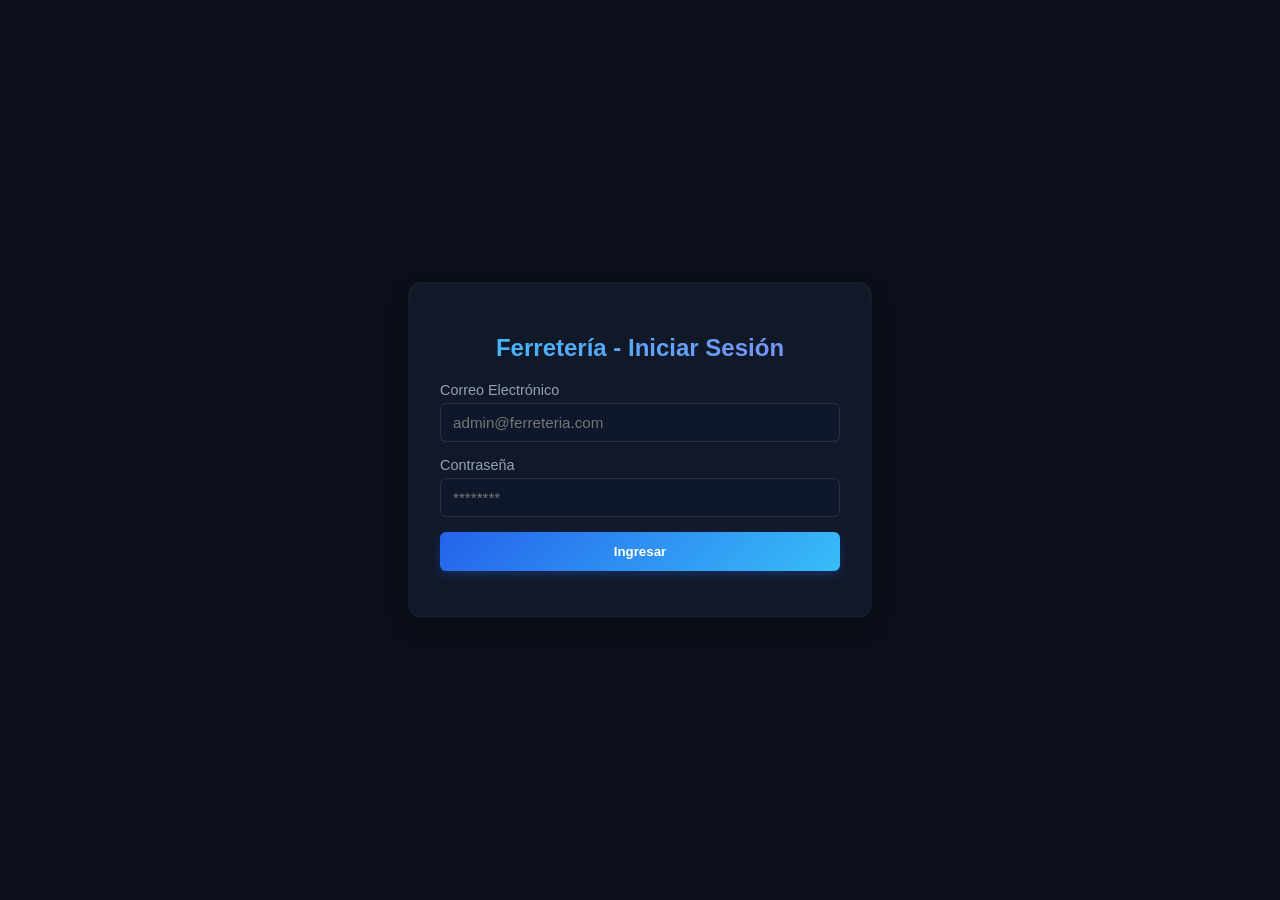
<file: index.html>
<!DOCTYPE html>
<html lang="es">
<head>
    <meta charset="UTF-8">
    <meta name="viewport" content="width=device-width, initial-scale=1.0">
    <title>Ferreteria</title>
    <link rel="stylesheet" href="style.css">
</head>
<body>
    <div class="app-container">
        <aside class="sidebar">
            <div class="sidebar-header">
                <h1>Ferreteria</h1>
            </div>
            <ul class="nav-links">
                <li><a href="#" class="active" data-section="Inicio"> Inicio</a></li>
                <li><a href="#" data-section="inventario"> Inventario</a></li>
                <li><a href="#" data-section="clientes"> Clientes</a></li>
                <li><a href="#" data-section="pos"> Punto de venta (POS)</a></li>
                <li><a href="#" data-section="ventas-dia">Ventas del Día</a></li>
                <li><a href="#" data-section="producto-mas-vendido">Top ventas</a></li>
            </ul>
            <!--   Botón de Cerrar Sesión -->
               <div style="padding: 20px; margin-top: auto;">
                <button type="button" id="btn-cerrar-sesion" style="width: 100%; padding: 11px 15px; background: linear-gradient(135deg, #16a34a, #22c55e); color: white; border-radius: 6px; font-weight: 600; border: none; cursor: pointer; box-shadow: 0 4px 12px rgba(22, 163, 74, 0.3);">Cerrar Sesión</button>
            </div>
        </aside>

        <main class="main-content">
            <header class="topbar">
                <h2 id="section-title">Dashboard</h2>
                <div class="user-profile">
                    <span>Admin Ferreteria</span>
                </div>
            </header>
            <section class="content-body">
                <div class="card">
                    <h3> Bienvenido </h3>
                    <p> Selecciona una opcion del menu para administrar productos, clientes o realizar ventas.</p>
                </div>
            </section>
        </main>
    </div>
    <!-- Script de validación de sesión seguro -->
    <script>
        try {
            // Verificamos directamente si existe la clave en el localStorage
            const usuarioLogueado = localStorage.getItem('usuarioLogueado');
            
            if (!usuarioLogueado) {
                // Si no hay sesión, redirigimos al login de forma limpia
                window.location.href = './login.html';
            }
        } catch (error) {
            console.error("Error al validar la sesión:", error);
            window.location.href = './login.html';
        }
    </script>

    <!-- Script principal de la aplicación -->
    <script src="app.js"></script>
</body>
</html>
</file>
<file: style.css>
* {
    margin: 0;
    padding: 0;
    box-sizing: border-box;
    font-family: 'segoe UI', Tahoma, Geneva, Verdana, sans-serif;
}
body {
    background-color: #0b0f19;
    color: #f3f4f6;
}
.app-container {
    display: flex;
    height: 100vh;
    overflow: hidden;
}
.sidebar {
    width: 260px;
    background-color: #0f172a;
    color: #fff;
    display: flex;
    flex-direction: column;
    box-shadow: 4px 0 25px rgba(0, 242, 254, 0.08);
}
.sidebar-header {
    padding: 20px;
    background-color: #020617;
    text-align: center;
    border-bottom: 1px solid rgba(56, 189, 248, 0.1);
}
.sidebar-header h2 {
    font-size: 1.2rem;
    color: #38bdf8;
    text-shadow: 0 0 12px rgba(56, 189, 248, 0.4);
}
.nav-links {
    list-style: none;
    padding: 20px 0;
}
.nav-links li a {
    display: block;
    padding: 15px 25px;
    color: #94a3b8;
    text-decoration: none;
    font-weight: 500;
    transition: all 0.35s cubic-bezier(0.4, 0, 0.2, 1);
    position: relative;
}
.nav-links li a:hover,
.nav-links li a.active {
    background: linear-gradient(90deg, rgba(56, 189, 248, 0.15), rgba(79, 70, 229, 0.1));
    color: #38bdf8;
    border-left: 4px solid #38bdf8;
    box-shadow: inset 0 0 15px rgba(56, 189, 248, 0.05), 0 4px 15px rgba(0, 0, 0, 0.2);
    transform: translateX(4px);
}
.main-content {
    flex: 1;
    display: flex;
    flex-direction: column;
    overflow-y: auto;
}
.topbar {
    height: 70px;
    background-color: #111827;
    border-bottom: 1px solid rgba(255, 255, 255, 0.06);
    display: flex;
    justify-content: space-between;
    align-items: center;
    padding: 0 30px;
    box-shadow: 0 4px 20px rgba(0, 0, 0, 0.2);
}
.topbar h2 {
    font-size: 1.4rem;
    color: #f8fafc;
    background: linear-gradient(135deg, #38bdf8, #818cf8);
    -webkit-background-clip: text;
    -webkit-text-fill-color: transparent;
}
.user-profile {
    font-weight: 600;
    color: #38bdf8;
    text-shadow: 0 0 10px rgba(56, 189, 248, 0.2);
}
.content-body {
    padding: 30px;
}
.card {
    background-color: #111827;
    padding: 25px;
    border-radius: 12px;
    box-shadow: 0 10px 25px -5px rgba(0, 0, 0, 0.4), 0 0 1px 1px rgba(255, 255, 255, 0.05);
    border: 1px solid rgba(255, 255, 255, 0.03);
    transition: transform 0.3s ease, box-shadow 0.3s ease;
}
.card:hover {
    transform: translateY(-2px);
    box-shadow: 0 15px 30px -5px rgba(56, 189, 248, 0.15), 0 0 1px 1px rgba(56, 189, 248, 0.2);
}
.card h3 {
    margin-bottom: 10px;
    color: #f8fafc;
}
</file>
